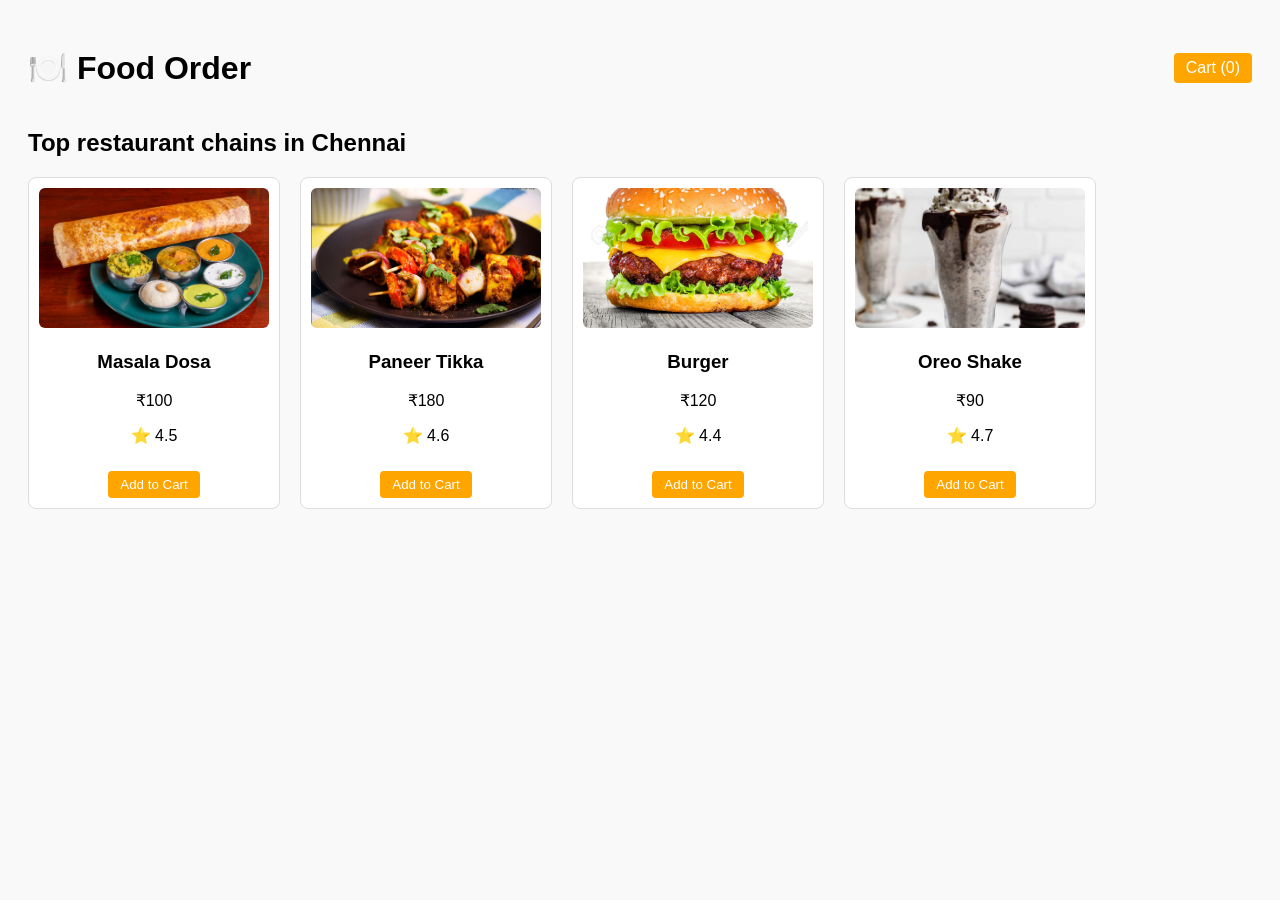
<file: index.html>
<!DOCTYPE html>
<html lang="en">
<head>
  <meta charset="UTF-8" />
  <meta name="viewport" content="width=device-width, initial-scale=1.0" />
  <title>Food Order App</title>
  <link rel="stylesheet" href="style.css" />
</head>
<body>
  <header>
    <h1>🍽️ Food Order</h1>
    <a href="cart.html" class="cart-btn">Cart (<span id="cart-count">0</span>)</a>
  </header>

  <h2>Top restaurant chains in Chennai</h2>

  <div class="food-list" id="food-list"></div>

  <script src="script.js"></script>
</body>
</html>
</file>
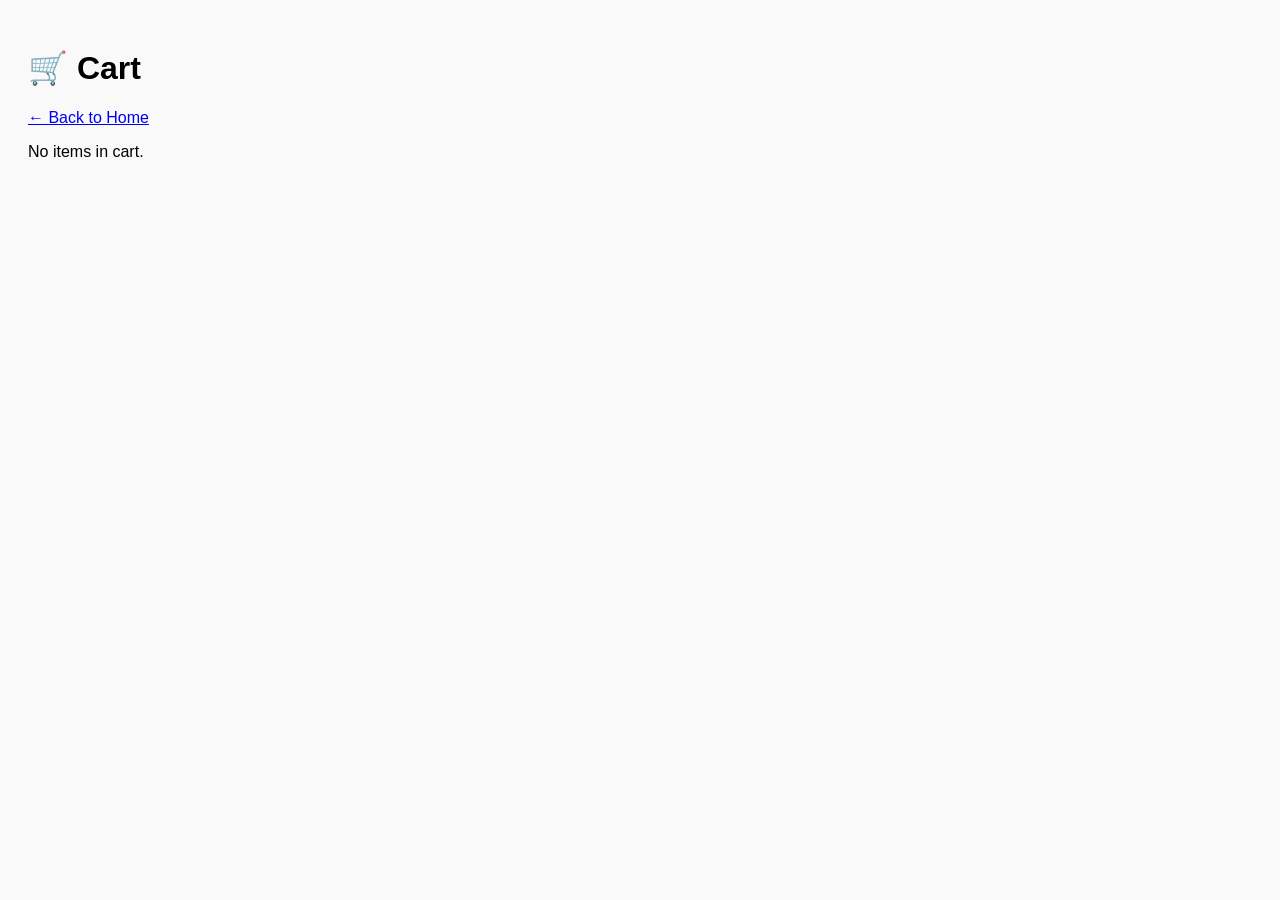
<file: cart.html>
<!DOCTYPE html>
<html lang="en">
<head>
  <meta charset="UTF-8">
  <title>Your Cart</title>
  <link rel="stylesheet" href="style.css" />
  <style>
    .cart-row {
      display: flex;
      justify-content: space-between;
      align-items: center;
      padding: 8px 0;
      border-bottom: 1px solid #ddd;
    }

    .cart-row button {
      background: red;
      color: white;
      border: none;
      padding: 4px 8px;
      border-radius: 4px;
      cursor: pointer;
    }

    #total-price {
      font-weight: bold;
      margin-top: 15px;
      display: flex;
      justify-content: space-between;
    }

    .order-out {
      margin-top: 20px;
      text-align: center;
    }

    .order-out button {
      background: green;
      color: white;
      padding: 10px 16px;
      border: none;
      border-radius: 4px;
      cursor: pointer;
    }
  </style>
</head>
<body>
  <h1>🛒 Cart</h1>
  <a href="index.html">← Back to Home</a>

  <div id="cart-items"></div>
  <div id="total-price"></div>

  <div class="order-out" id="order-button-container"></div>

  <script>
    let cart = JSON.parse(sessionStorage.getItem("cart")) || [];

    function renderCart() {
      const container = document.getElementById("cart-items");
      const totalBox = document.getElementById("total-price");
      const orderButtonContainer = document.getElementById("order-button-container");

      container.innerHTML = '';
      orderButtonContainer.innerHTML = '';
      let total = 0;

      if (cart.length === 0) {
        container.innerHTML = "<p>No items in cart.</p>";
        totalBox.innerHTML = "";
        return;
      }

      cart.forEach((item, index) => {
        total += item.price;
        const row = document.createElement("div");
        row.className = "cart-row";
        row.innerHTML = `
          <span>${item.name}</span>
          <span>₹${item.price}</span>
          <button onclick="removeItem(${index})">Remove</button>
        `;
        container.appendChild(row);
      });

      totalBox.innerHTML = `
        <span>Total</span>
        <span>₹${total}</span>
      `;

      // Add Order Out button
      orderButtonContainer.innerHTML = `
        <a href="order.html">
          <button>Order Out</button>
        </a>
      `;
    }

    function removeItem(index) {
      cart.splice(index, 1);
      sessionStorage.setItem("cart", JSON.stringify(cart));
      renderCart();
    }

    renderCart();
  </script>
</body>
</html>
</file>
<file: style.css>
body {
  font-family: Arial, sans-serif;
  padding: 20px;
  background: #f9f9f9;
}

header {
  display: flex;
  justify-content: space-between;
  align-items: center;
  margin-bottom: 20px;
}

.food-list {
  display: flex;
  flex-wrap: wrap;
  gap: 20px;
}

.food-card {
  border: 1px solid #ddd;
  border-radius: 8px;
  padding: 10px;
  width: 230px;
  background: white;
  text-align: center;
}

.food-card img {
  width: 100%;
  height: 140px;
  object-fit: cover;
  border-radius: 6px;
}

.food-card .info {
  margin-top: 10px;
}

.food-card button {
  background: orange;
  color: white;
  border: none;
  padding: 6px 12px;
  margin-top: 10px;
  border-radius: 4px;
  cursor: pointer;
}

.cart-btn {
  background: orange;
  color: white;
  padding: 6px 12px;
  text-decoration: none;
  border-radius: 4px;
}
</file>
